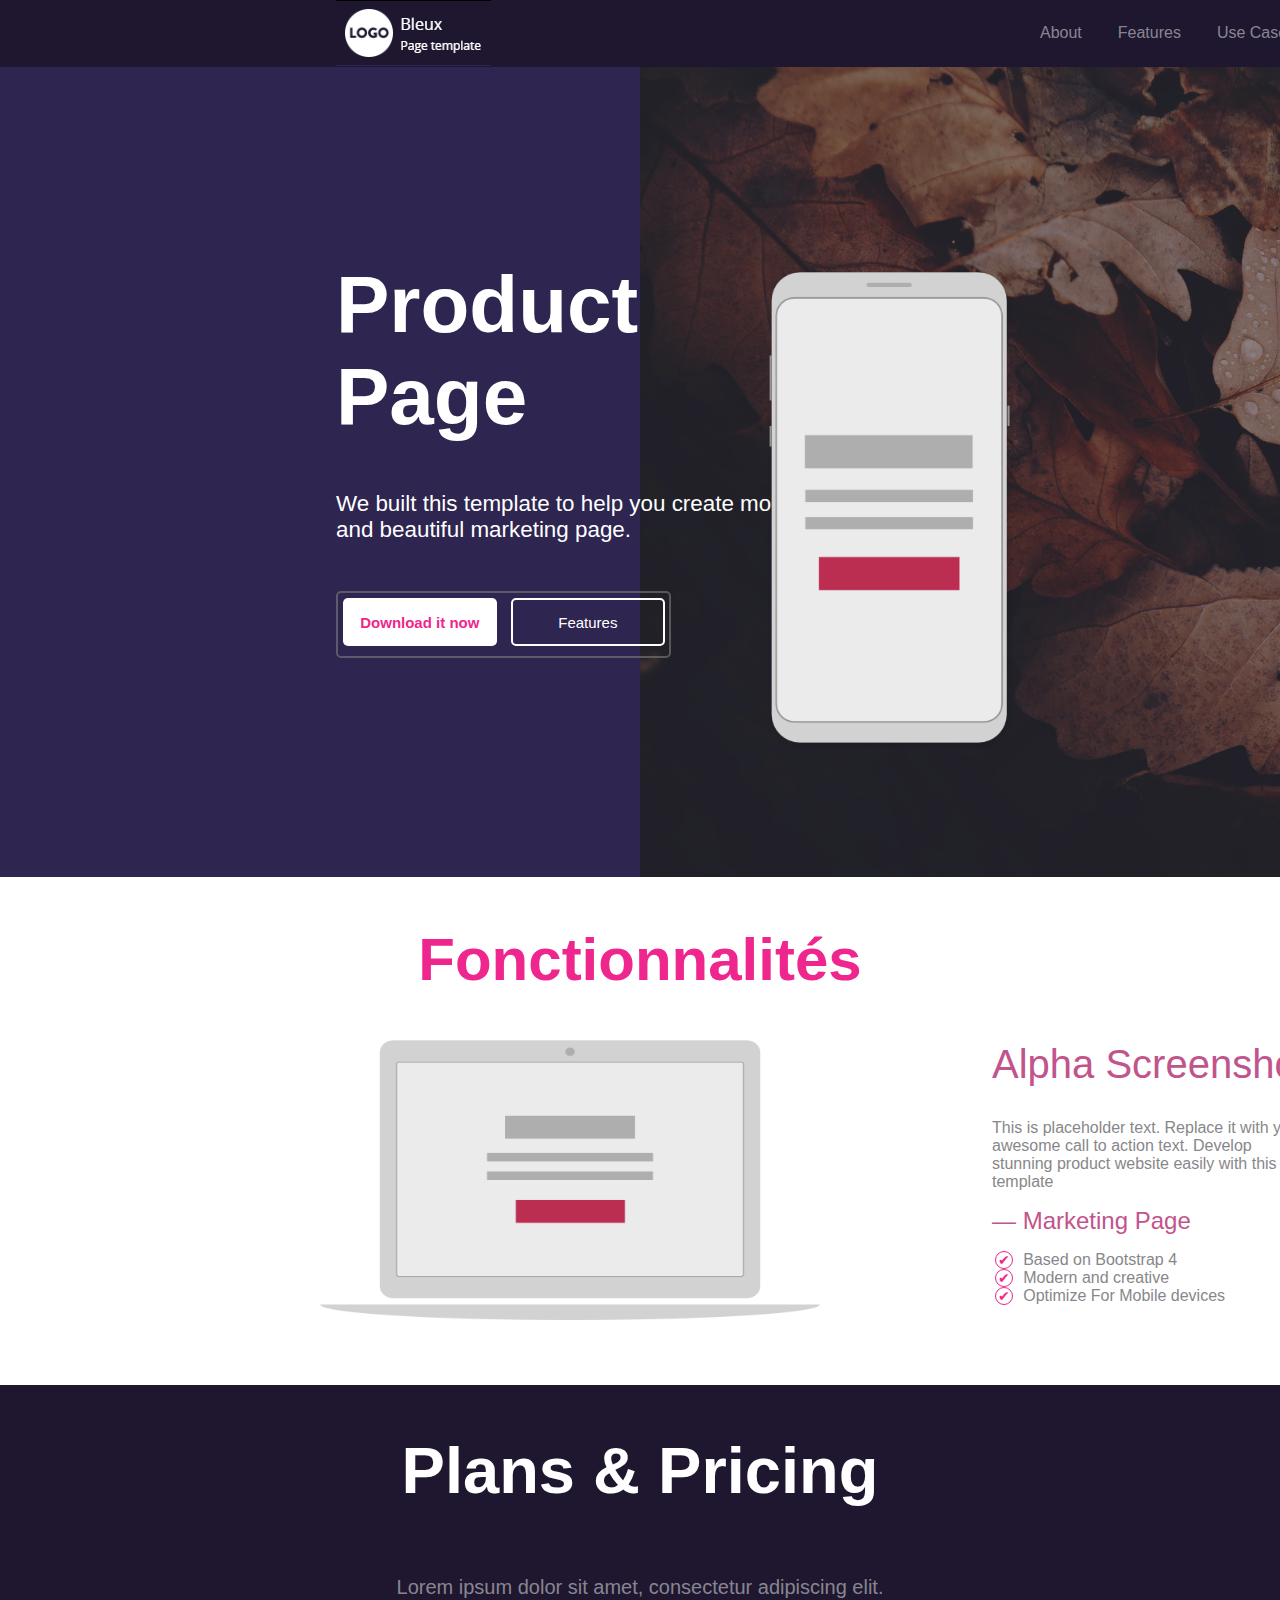
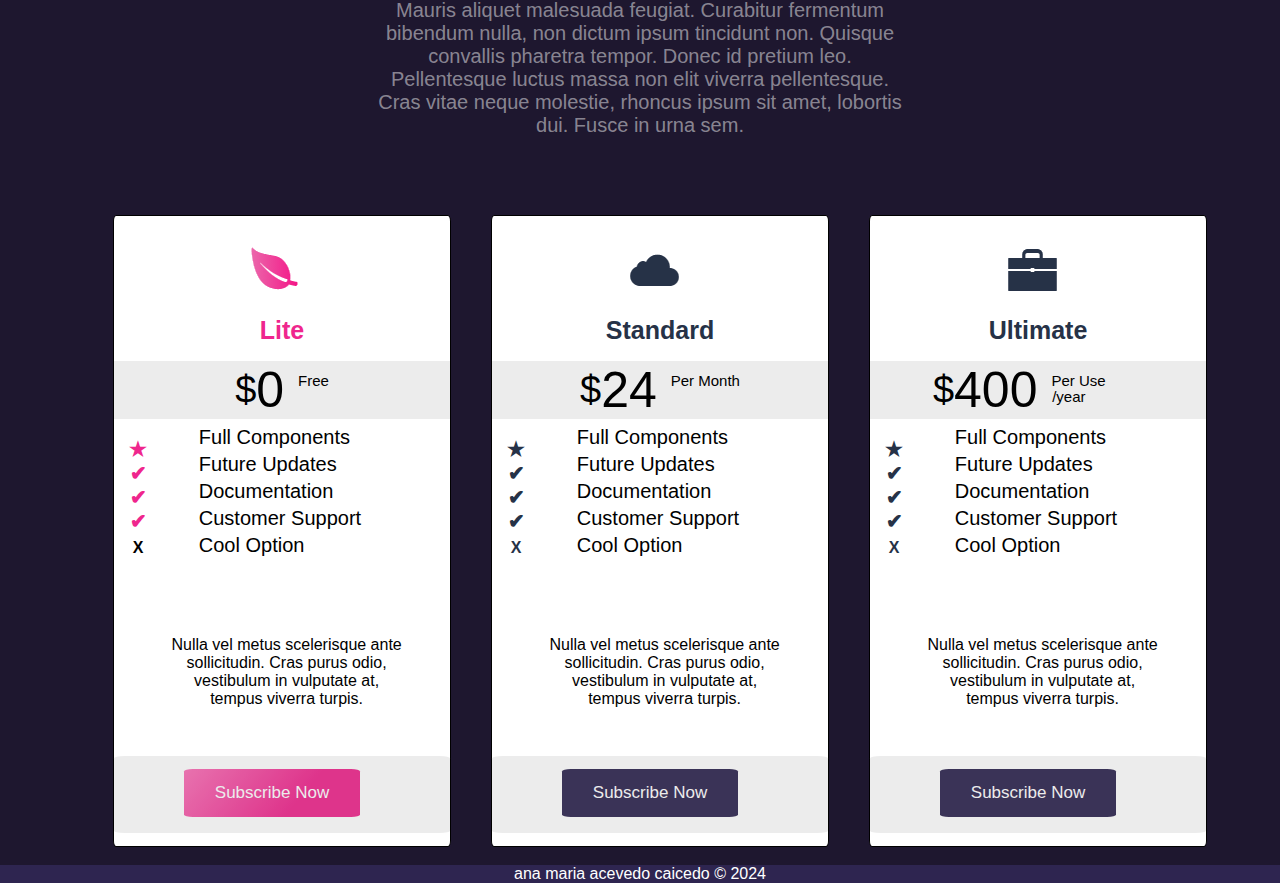
<file: index.html>
<!DOCTYPE html>
<html lang="en">

<head>
    <meta charset="UTF-8">
    <meta name="viewport" content="width=device-width, initial-scale=1.0">
    <title>Bleux</title>
    <link rel="stylesheet" href="styles/style.css">
</head>

<header>

    <img class="img-logo" src="assets/images/logo.png" alt="">

    <nav class="nav-anclas">

        <a class="ancla" href="index.html">About</a>
        <a class="ancla" href="index.html">Features</a>
        <a class="ancla" href="index.html">Use Case</a>
        <a class="ancla" href="index.html">Pricing</a>

        <button class="btn-download">Download</button>

    </nav>

</header>


<body>

    <main>

        <section class="first-section">

            <div class="product-page">

                <p class="title">Product Page</p>

                <p class="text2">We built this template to help you create modern and beautiful marketing page.</p>

                <div class="buttons">
                    <button class="btn-download2">Download it now</button>
                    <button class="btn-features">Features</button>

                </div>


            </div>


            <div class="cellphone">

                <p class="fondo"></p>

                <img class="phone" src="./assets/images/phone.png">


            </div>

        </section>

        <section class="second-section">

            <img class="img-laptop" src="./assets/images/laptop.png">

            <h2 class="title-sec2">Fonctionnalités</h2>
            
            <div class="features">

                
                <h3 class="subtitle-sec2">Alpha Screenshot</h3>
                
                <p class="p-sec2">This is placeholder text. Replace it with your awesome call to action text. Develop stunning product website easily with this template   </p>
                
            <ul>
                <li class="title-Li"> — Marketing Page</li>
                <li class="chulito"><span class="spanSec2">✔</span>Based on Bootstrap 4</li>
                <li class="chulito"><span class="spanSec2">✔</span>Modern and creative </li>
                <li class="chulito"><span class="spanSec2">✔</span>Optimize For Mobile devices</li>
                
            </ul>
        </div>
            

        </section>

        <section class="third-section">

            

                <h2 class="title-sec3">Plans & Pricing</h2>


                <p class="text3">Lorem ipsum dolor sit amet, consectetur adipiscing elit. Mauris aliquet malesuada feugiat. Curabitur fermentum bibendum nulla, non dictum ipsum tincidunt non. Quisque convallis pharetra tempor. Donec id pretium leo. Pellentesque luctus massa non elit viverra pellentesque. Cras vitae neque molestie, rhoncus ipsum sit amet, lobortis dui. Fusce in urna sem.</p>

            




            <div class="free">

                <img class="img-hoja" src="./assets/images/hoja.png">

                <p class="textFree">Lite</p>

                <p class="text-span"><span class="moneySymbol">$</span><span class="zeroFree">0 </span><span class="freeSpan">Free</span></p>

                <div class="simbolos">

                    <ul>
                        <li class="symbols">★</li>
                        <li class="symbols">✔</li>
                        <li class="symbols">✔</li>
                        <li class="symbols">✔</li>
                        <li class="symbols-X">X</li>
                    </ul>
                    
                    <ul>
                        <li class="text-Li">Full Components</li>
                        <li class="text-Li">Future Updates</li>
                        <li class="text-Li">Documentation</li>
                        <li class="text-Li">Customer Support</li>
                        <li class="text-Li">Cool Option</li>
                    </ul>
                </div>
                    
                <p class="lastParagraph">Nulla vel metus scelerisque ante sollicitudin. Cras purus odio, vestibulum in vulputate at, tempus viverra turpis.</p>

                
                
                <button class="btn-subscribe">Subscribe Now</button>
                <p class="background-btn"></p>
                
            </div>

            <div class="standard">

                <img class="img-hoja" src="./assets/images/nube.png ">

                <p class="textStandard">Standard</p>

                <p class="text-span"><span class="moneySymbol">$</span><span class="zeroFree">24 </span><span class="freeSpan">Per Month</span></p>

                <ul>
                    <li class="symbolsStandard">★</li>
                    <li class="symbolsStandard">✔</li>
                    <li class="symbolsStandard">✔</li>
                    <li class="symbolsStandard">✔</li>
                    <li class="symbolsStandard-X">X</li>
                </ul>
            
                <ul>
                    <li class="text-Li">Full Components</li>
                    <li class="text-Li">Future Updates</li>
                    <li class="text-Li">Documentation</li>
                    <li class="text-Li">Customer Support</li>
                    <li class="text-Li">Cool Option</li>
                </ul>

                <p class="lastParagraph">Nulla vel metus scelerisque ante sollicitudin. Cras purus odio, vestibulum in vulputate at, tempus viverra turpis.</p>

                
                
                <button class="btn-subscribeStandard">Subscribe Now</button>
                <p class="background-btn"></p>
                
            </div>

            <div class="ultimate">

                <img class="img-hoja" src="./assets/images/maletin.png">

                <p class="textUltimate">Ultimate</p>

                <p class="text-span"><span class="moneySymbol">$</span><span class="zeroFree">400 </span><span class="UltimateSpan">Per Use <span class="spanYear">/year</span> </span></p>

                <ul>
                    <li class="symbolsUltimate">★</li>
                    <li class="symbolsUltimate">✔</li>
                    <li class="symbolsUltimate">✔</li>
                    <li class="symbolsUltimate">✔</li>
                    <li class="symbolsUltimate-X">X</li>
                </ul>
            
                <ul>
                    <li class="text-Li">Full Components</li>
                    <li class="text-Li">Future Updates</li>
                    <li class="text-Li">Documentation</li>
                    <li class="text-Li">Customer Support</li>
                    <li class="text-Li">Cool Option</li>
                </ul>

                <p class="lastParagraph">Nulla vel metus scelerisque ante sollicitudin. Cras purus odio, vestibulum in vulputate at, tempus viverra turpis.</p>

                
                
                <button class="btn-subscribeUltimate">Subscribe Now</button>
                <p class="background-btn"></p>
                
            </div>

            

        </section>
        



    </main>





</body>
<footer>
    <p class="foo">ana maria acevedo caicedo &copy; 2024</p></footer>
</html>
</file>
<file: styles/style.css>
*{
    margin: 0;
    padding: 0;
    font-family: sans-serif;
}


header {
    background-color: #1e172f;
    height: 4.2rem;
    
}

a {
    text-decoration: none;
}

.img-logo{
    position: relative;
    left: 21rem;
    
}

.nav-anclas{
    display: flex;
    position: absolute;
    left: 65rem;
    top: 0.9rem;
    margin-top: 10px;
    width: 30rem;
    color: #fff;
    justify-content: space-between;
    
}


a:hover{
    color: white;
}



.ancla{
    color: #ffffff7b;
}


.btn-download{
    position: relative;
    bottom: 12px;
    height: 3rem;
    width: 7rem;
    background-image: linear-gradient(45deg, #aa21d7, #36a2eb);
    padding: 10px 20px;
    color: white;
    text-decoration: none;
    border: none;
    border-radius: 5px;
    cursor: pointer;
}


.first-section{
    display: flex;
    flex-direction: row;
}

.title{
    color: #fff;
    width: 17rem;
    font-size: 5rem;
    font-weight: bolder;
    position: relative;
    left: 21rem;
    top: 12rem;
}

.text2{
    position: relative;
    font-size: 1.4rem;
    left: 21rem;
    top: 15rem;
    width: 32rem;
    color: #fff;
}

.buttons{
    position: relative;
    height: 3.3rem;
    width: 20.7rem;
    padding-top: 10px;
    padding-left: px;
    border: 2px solid;
    border-color: #80808095;
    border-radius: 5px;
    left: 21rem;
    top: 18rem;


}

.btn-download2{
    color: #EF268D;
    background-color: #fff;
    border: none;
    font-size: 15px;
    font-weight: bolder;
    border-radius: 5px;
    width: 9.6rem;
    height: 3rem;
    cursor: pointer;
    position: relative;
    left: 5px;
    bottom: 0.3rem;
}

.btn-features{
    color: #fff;
    font-size: 15px;
    font-weight: lighter;
    background-color: transparent;
    border: 2.5px solid;
    border-color: #fff;
    border-radius: 5px;
    width: 9.6rem;
    height: 3rem;
    cursor: pointer;
    position: relative;
    bottom: 5px     ;
    left: 15px;
}

.features{
    position: relative;
    top: 6rem;
}

.img-laptop{
    position: absolute;
    top: 65rem;
    left: 20rem;
    width: 500px;
    height: 280px;
}


.title-sec2{
    color: #EF268D;
    width: 100%;
    text-align: center;
    font-size: 60px;
    position: relative;
    top: 3rem;
    
}

.subtitle-sec2{
    color: #C1548C;
    font-size: 2.5rem;
    font-weight: lighter;
    position: relative;
    left: 62rem;
    width: 20rem;
}

.p-sec2{
    color: #87878A;
    position: relative;
    top: 2rem;
    left: 62rem;
    width: 20rem;
}

.title-Li{
    color: #C1548C;
    font-size: 1.5rem;
    position: relative;
    width: 15rem;
    left: 62rem;
    top: 3rem;
    list-style: none;
}

.spanSec2{
    color: #EF268D;
    width: 30px;
    height: 21px;
    margin-left: 40px;
    font-size: 14px;
    border: 1.8px solid;
    padding-left: 2px;
    padding-right: 2px;
    border-radius: 50%;
    border-color: #EF268D;
    position: relative;
    right: 10px;
}

.chulito{
    color: #87878A  ;
    padding-left: 10px;
    list-style: none;
    position: relative;
    left: 59.7rem;
    width: 20rem;
    top: 4rem;
}


.product-page{
    display: flex;
    flex-direction: column;
    background-color: #2E2550;
    height: 90vh;
    width: 50%;
}

.cellphone{

    background-image: url(../assets/images/hojasFondo.jpg);
    background-size: cover;
    height: 90vh;
    width: 50%;
    
}

.fondo{
    color: transparent;
    background-color: #2421307b;
    background-size: 100%;
    height: 100%;    
}


.phone{
    height: 30rem;
    position: relative;
    bottom: 38rem;
    left: 8rem;
}

.third-section{
    display: flex;
    flex-wrap: wrap;
    justify-content: center;
    flex-direction: row;
    margin-top: 15rem;
    height: 120vh;
    width: 100%;
    background-color: #1E172F;
}   


.title-sec3{
    color: white;
    width: 100%;
    display: flex;
    justify-content: center;
    padding-top: 3rem;
    font-size: 65px;
    margin-bottom: 50px;
}

.text3{
    color: #ffffff7b;
    width: 100%;
    margin-left: 29%;
    margin-right: 29%;
    display: flex;
    font-size: 20px;
    justify-content: center;
    text-align: center;
    
    margin-bottom: 60px;
  
}


.free{
    background-color: #fff;
    margin-left: 40px;
    border: 1px solid;
    border-radius: 1%;
    width: 21rem;
    height: 630px;
}

.img-hoja{
    position: relative;
    top: 1rem;
    left: 7.6rem;
}

.textFree{
    color: #EF268D;
    text-align: center;
    font-size: 25px;
    font-weight: bolder;
    position: relative;
    top: 1rem;
    
}

.text-span{
    text-align: center;
    background-color: #80808027;
    position: relative;
    top: 2rem;
}

.zeroFree{
    font-size: 50px;
}

.freeSpan{
    font-weight: lighter;
    position: relative;
    bottom: 1.3rem;
    font-size: 15px;
}

.moneySymbol{
    font-size: 38px;
    position: relative;
    bottom: 4px;
    font-weight: lighter;
}

.symbols{
    color: #EF268D;
    font-weight: bolder;
    font-size: 20px;
    list-style: none;
    display: flex;
    justify-content: center;
    margin-right: 12rem;
    position: relative;
    right: 3rem;
    top: 3.1rem;
}

.symbols-X{
        color: #000000;
        font-weight: bolder;
        display: flex;
        justify-content: center;
        margin-right: 12rem;
        position: relative;
        right: 3rem;
        top: 3.5rem;
}

.text-Li{
    list-style: none;
    line-height: 27px;
    width: 200px;
    font-size: 20px;
    position: relative;
    left: 5.3rem;
    bottom: 4.8rem;
}

.lastParagraph{
    text-align: center;
    width: 70%;
    margin-left: 55px ;    
}

.btn-subscribe{
        background: linear-gradient(310deg, rgba(239,38,141,1) 35%, rgba(250,112,183,1) 100%);
        color: #FFFFFF;
        width: 11rem;
        height: 3rem;
        font-size: 17px;
        border-radius: 5%;
        border: none;
        margin-top: 55px;
        margin-left: 70px;
        position: relative;
        top: 6px;
}

.background-btn{
    background-color: #80808027 ;
    width: 99.9%;
    height: 77px;
    border-radius: 3%;
    position: relative;
    bottom: 55px;
}


.standard{
    background-color: #fff;
    margin-left: 40px;
    border: 1px solid;
    border-radius: 1%;
    width: 21rem;
    height: 630px;
    
}


.textStandard{
    color: #263247;
    text-align: center;
    font-size: 25px;
    font-weight: bolder;
    position: relative;
    top: 1rem;
    
}


.symbolsStandard{
    color: #263247;
    font-weight: bolder;
    font-size: 20px;
    list-style: none;
    display: flex;
    justify-content: center;
    margin-right: 12rem;
    position: relative;
    right: 3rem;
    top: 3.1rem;
}

.symbolsStandard-X{
        color: #263247;
        font-weight: bolder;
        display: flex;
        justify-content: center;
        margin-right: 12rem;
        position: relative;
        right: 3rem;
        top: 3.5rem;
}

.btn-subscribeStandard{
background-color: #2E2550;
color: #FFFFFF;
width: 11rem;
height: 3rem;
font-size: 17px;
border-radius: 5%;
border: none;
margin-top: 55px;
margin-left: 70px;
position: relative;
top: 6px;


    
}

.ultimate{
    background-color: #fff;
    margin-left: 40px;
    border: 1px solid;
    border-radius: 1%;
    width: 21rem;
    height: 630px;
}

.textUltimate{
    color: #263247;
    text-align: center;
    font-size: 25px;
    font-weight: bolder;
    position: relative;
    top: 1rem;
}

.symbolsUltimate{
    color: #263247;
    font-weight: bolder;
    font-size: 20px;
    list-style: none;
    display: flex;
    justify-content: center;
    margin-right: 12rem;
    position: relative;
    right: 3rem;
    top: 3.1rem;
}

.symbolsUltimate-X{
        color: #263247;
        font-weight: bolder;
        display: flex;
        justify-content: center;
        margin-right: 12rem;
        position: relative;
        right: 3rem;
        top: 3.5rem;
}


.UltimateSpan{
    font-weight: lighter;
    position: relative;
    bottom: 1.3rem;
    font-size: 15px;
}

.spanYear{
    position: relative;
    top: 1rem;
    right: 3.6rem;
}

.btn-subscribeUltimate{
    background-color: #2E2550;
    color: #FFFFFF;
    width: 11rem;
    height: 3rem;
    font-size: 17px;
    border-radius: 5%;
    border: none;
    margin-top: 55px;
    margin-left: 70px;
    position: relative;
    top: 6px;

}
footer{
    background-color: #2E2550;
    display: flex;
    justify-content: center;
}
.foo{
    color: white;
    font-family: 'Lucida Sans', 'Lucida Sans Regular', 'Lucida Grande', 'Lucida Sans Unicode', Geneva, Verdana, sans-serif;
}
@media only screen and (max-width: 480px) {
    
    header {
        
        flex-direction: column;
        height: 200px;
    }

    .img-logo1 {
        margin: 0px 30% 0px 30%;
        margin-top: 25px;
        width: 150px;
        height: 50px;
    }

    .product-page {
        width: 100%;
    }

    .cellphone {
        width: 100%;
        background-size: cover;
        background-position: center;
        height: 500px;

    }

    .anclass {
        display: flex;
        left: 0;
        margin-top: 120px;
        width: 10px;
        color: #fff;
        justify-content: space-between;
        gap: 40px;

    }

    .free,
    .standard,
    .ultimate {
        width: 90%;
        margin-left: 0;
    }

    .text2 {
        font-size: 1rem;
    }

    .title-sec2 {
        font-size: 30px;
    }

    .subtitle-sec2 {
        font-size: 1.6rem;
    }

    .p-sec2 {
        font-size: 1.2rem;
    }

    .title-Li {
        font-size: 1rem;
    }

    .text3 {
        font-size: 14px;
    }

    .zeroFree {
        font-size: 25px;
    }

    .moneySymbol {
        font-size: 20px;
    }

    .text-Li {
        font-size: 14px;
    }


    .nav-anclas {
        position: relative;
        left: 0;
        top: 0.9rem;
        width: 100%;
        flex-direction: column;
        align-items: center;
    }

    .a {
        margin-bottom: 10px;
    }

    .title {
        left: 0;
        top: 8rem;
        font-size: 2.5rem;
        text-align: center;
    }

    .text2 {
        left: -5%;
        top: 11rem;
        font-size: 1rem;
        text-align: center;
    }

    .buttons {
        left: 10%;
        top: 14rem;
        display: flex;
        justify-content: center;
        width: 350px;
    }

    .btn-download,
    .btn-features {
        margin: 0 10px;
    }

    .img-laptop {
        top: 105rem;
        left: 20%;
        width: 300px;
        height: 200px;
    }

    .title-sec2 {
        width: 100%;
        text-align: center;
        font-size: 25px;
        margin-bottom: 15px;
    }

    .subtitle-sec2 {
        width: 100%;
        text-align: center;
        font-size: 1.4rem;
        margin-bottom: 10px;
    }

    .p-sec2 {
        width: 100%;
        text-align: center;
        font-size: 1rem;
        margin-bottom: 20px;
    }

    .title-Li {
        width: 100%;
        text-align: center;
        font-size: 1rem;
        margin-bottom: 10px;
    }

    .third-section {
        flex-direction: column;
        height: 2400px;
    }

    .free,
    .standard,
    .ultimate {
        margin-bottom: 15px;
    }

    .section1 {
        display: flex;
        flex-direction: column;
    }

    .product {
        display: flex;
        flex-direction: column;
        background-color: #2E2550;
        height: 500px;
        width: 100%;
    }

    .title {
        width: 17rem;
        font-size: 5rem;
        font-weight: bolder;
        margin-top: -80px;
        left: 15%;
        right: 7%;
    }

    .phone1 {
        left: 34%;
        margin-top: 420px;
        height: 230px;
        width: 140px;
    }

    .p-sec2 {
        left: 5rem;
        width: 20rem;
    }

    .subtitle-section2 {
        left: 5rem;
    }

    .title-Li {
        width: 15rem;
        left: 2rem;
    }

    .chulito {
        left: 5rem;
        width: 20rem;
    }

    .second-section {
        height: 500px;
    }

    .title-sec3 {
        margin-top: -20px;
        font-size: 45px;
    }

    .text3 {
        color: #ffffff7b;
        width: 400px;
        margin-left: 5%;
        margin-right: 10%;
        font-size: 17px;
    }

    .free,.standard,.ultimate{
        width: 450px;
        margin-left: 0%;
    }
}
</file>
